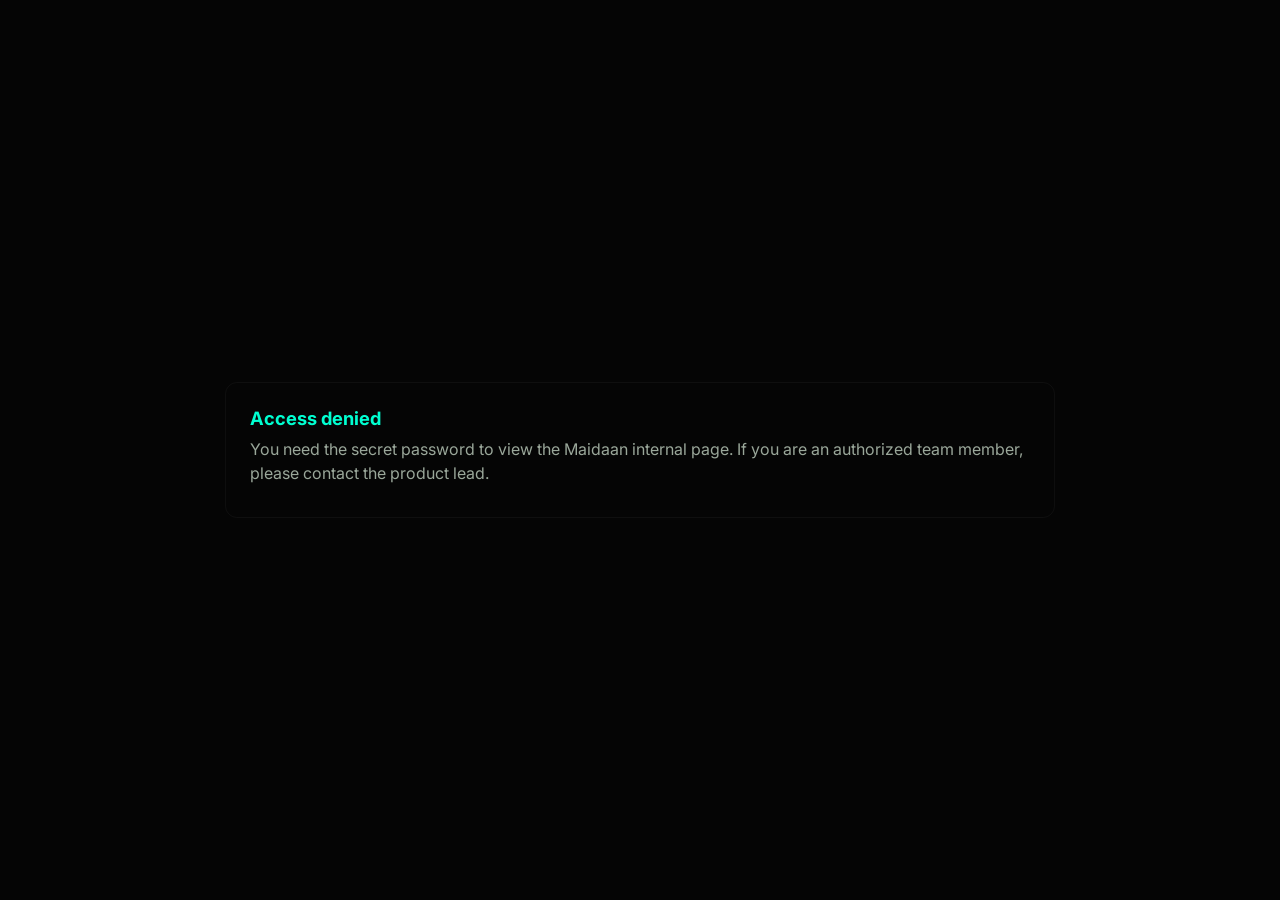
<file: Maidaan — Internal _ Hidden Page.html>
<!DOCTYPE html>
<html lang="en">
<head>
  <meta charset="utf-8" />
  <meta name="viewport" content="width=device-width,initial-scale=1" />
  <title>Maidaan — Internal / Hidden Page</title>

  <!-- Inter font -->
  <link href="https://fonts.googleapis.com/css2?family=Inter:wght@300;400;600;700;800&display=swap" rel="stylesheet">

  <style>
    :root {
      --bg: #070707;
      --panel: rgba(255,255,255,0.03);
      --neon1: #00ffd1;
      --neon2: #ff2bd6;
      --muted: #bfc9bf;
      --glass: rgba(255,255,255,0.04);
      --card-radius: 14px;
      --maxw: 1100px;
    }
    [data-theme="light"] {
      --bg: #ffffff;
      --panel: rgba(0,0,0,0.03);
      --neon1: #007a4d;
      --neon2: #b33a78;
      --muted: #333333;
      --glass: rgba(0,0,0,0.04);
    }

    html,body { height:100%; margin:0; font-family:'Inter',system-ui,-apple-system,Segoe UI,Roboto; background:linear-gradient(180deg,#050505 0%, #0b0b0b 100%); color:var(--muted); }
    .wrap { max-width:var(--maxw); margin:28px auto; padding:28px; }
    .card { background:var(--panel); border-radius:var(--card-radius); padding:18px; border:1px solid var(--glass); box-shadow: 0 8px 30px rgba(0,0,0,0.6); margin-bottom:18px; }
    h1 { margin:0 0 8px 0; font-size:1.8rem; color:var(--neon1); text-shadow: 0 0 18px rgba(0,255,209,0.06); }
    h2 { margin:16px 0 8px; color:var(--neon2); font-size:1.15rem; }
    h3 { margin:12px 0 6px; color:var(--neon1); font-size:1rem; }
    p { margin:8px 0; line-height:1.5; color:var(--muted); }
    ul { margin:8px 0 12px 20px; color:var(--muted); }
    .small { font-size:0.95rem; color:var(--muted); }
    code { background:rgba(255,255,255,0.02); padding:4px 6px; border-radius:6px; color:#fff; font-size:0.95rem; }

    .two-col { display:flex; gap:16px; }
    .two-col > .card { flex:1; }

    .badge { display:inline-block; padding:6px 10px; border-radius:999px; background:linear-gradient(90deg,var(--neon1),var(--neon2)); color:#041b15; font-weight:700; }

    .muted-note { font-size:0.92rem; color:#9aa79a; margin-top:8px; }

    /* team grid */
    .team-grid { display:grid; grid-template-columns:repeat(auto-fit,minmax(220px,1fr)); gap:12px; margin-top:12px; }
    .member { text-align:center; padding:12px; border-radius:10px; background:linear-gradient(180deg, rgba(255,255,255,0.02), rgba(255,255,255,0.01)); border:1px solid var(--glass); }
    .avatar { width:84px; height:84px; border-radius:50%; margin:0 auto 8px; display:flex; align-items:center; justify-content:center; font-weight:800; background:linear-gradient(90deg,var(--neon1),var(--neon2)); color:#041b15; }

    /* code block */
    pre { background:rgba(0,0,0,0.3); color:#e6ffe9; padding:12px; border-radius:8px; overflow:auto; font-size:0.9rem; }

    /* responsive */
    @media (max-width:900px) {
      .two-col { flex-direction:column; }
    }

    .foot { margin-top:14px; font-size:0.88rem; color:#9aa79a; }
    .confidential { margin-top:12px; color:#c9b8ff; font-size:0.9rem; }

    /* link */
    a { color:var(--neon1); text-decoration:underline; }
    .note { background:rgba(255,255,255,0.02); padding:10px; border-radius:8px; border:1px dashed rgba(255,255,255,0.03); }

  </style>
</head>
<body>
  <div class="wrap card" id="content" role="main" aria-live="polite" aria-labelledby="pageTitle" hidden>
    <h1 id="pageTitle">Maidaan — Hidden Internal Overview</h1>
    <p class="small">Private internal page. Contains product vision, technical notes, UX flows and comparisons. Do not publish publicly. (Password-protected.)</p>

    <section class="card" aria-labelledby="philosophy">
      <h2 id="philosophy">Our Philosophy</h2>
      <p>Maidaan is built around three simple beliefs: <strong>play is social</strong>, <strong>access should be simple</strong>, and <strong>pricing should be transparent</strong>. We aim to make it effortless for people to find venues, assemble players and play — without friction, hidden fees, or confusing booking flows. Our design focuses on human connection: discover local games, meet people nearby, and make sports a regular part of community life.</p>
      <p class="muted-note"><strong>Design principle:</strong> small micro-interactions (hover glow, tactile buttons), accessible typography (Inter), and a neon-dark theme for energy while offering a light mode for daylight use.</p>
    </section>

    <section class="card" aria-labelledby="goal">
      <h2 id="goal">Our Goal</h2>
      <ul>
        <li>Make venue discovery & booking as fast as ordering food.</li>
        <li>Enable players (solo or partial teams) to find each other, post quick invites and join games instantly.</li>
        <li>Provide turf owners with easy onboarding and a simple dashboard to manage availability, prices and bookings.</li>
        <li>Keep pricing transparent — no hidden fees — while enabling low-friction secure payments.</li>
      </ul>
    </section>

    <section class="card" aria-labelledby="purpose">
      <h2 id="purpose">Project purpose & target audience</h2>
      <p><strong>Purpose:</strong> Provide a single place for sport players and venue owners to meet, book and play. Reduce friction in last-minute game formation and make small group sports social & recurring.</p>
      <p><strong>Primary users:</strong> casual players (students/professionals), solo players seeking games, amateur teams, turf owners and managers, local coaches.</p>
    </section>

    <section class="card" aria-labelledby="features">
      <h2 id="features">Core features (detailed)</h2>
      <h3>Search & Discovery</h3>
      <ul>
        <li>Search by sport, location and availability (today, morning, evening).</li>
        <li>Filters: surface (grass/clay/hard), indoor/outdoor, lighting, equipment rental, coaching available, parking.</li>
      </ul>

      <h3>Book Now (UX)</h3>
      <ul>
        <li>Venue listing card: photos carousel, summary, price per hour, quick "Book Now" and "Find Players".</li>
        <li>Click "Book Now" → opens detailed venue page in <em>new tab</em> containing: gallery, detailed amenities, embedded Google Maps, share button, available time slots and a booking panel (select sport if multi-use, date, start time, duration).</li>
        <li>Booking panel adds selection to an on-page <strong>cart</strong> (side panel) — user confirms payment there. Cart persists during session.</li>
      </ul>

      <h3>Find Players</h3>
      <ul>
        <li>Post-your-game flow: "+ Post Your Game Invite" opens modal that asks: sport (dropdown incl. Squash & Pickleball), date & time, number of players required, optional venue, short message.</li>
        <li>Invite appears instantly in "Game Invites" feed (no page reload) with Join & Chat actions.</li>
        <li>Join button: sends a join request notification to the poster & toggles to "Request Sent".</li>
        <li>Chat: lightweight chat modal per session. Real-time via WebSockets/Firebase or fallback to polling/localStorage for demo mode.</li>
      </ul>

      <h3>Spotify integration</h3>
      <p>Embed Spotify playlists on Booking/venue pages so players can tune-in while playing. Playlist is optional and togglable by user (autoplay muted by default).</p>

      <h3>Admin / Turf Owner</h3>
      <ul>
        <li>Turf onboarding page: form + photo uploader + request-a-demo button.</li>
        <li>Owner dashboard: availability calendar, price management, booking list, payout & feedback.</li>
      </ul>

      <h3>Accessibility & Localization</h3>
      <ul>
        <li>Inter font, ARIA labels, keyboard-friendly focus outlines, alt-text for images.</li>
        <li>Language toggle (EN / HI) — UI copy switched via a small dictionary; keep translations minimal to start and expand content later.</li>
      </ul>
    </section>

    <section class="card" aria-labelledby="how-it-works">
      <h2 id="how-it-works">How it works — end-to-end flows</h2>

      <h3>1) Booking flow (user)</h3>
      <ol>
        <li>User finds venue via search or sport tile → clicks venue card → opens detailed venue page in new tab.</li>
        <li>User selects sport (if multi), date, start time, duration — availability validated in real-time.</li>
        <li>Selection added to the cart panel on the same page. User can add multiple slots or venues.</li>
        <li>Checkout → payment gateway (Stripe/Razorpay) integration — after success, booking confirmation email & in-app booking record.</li>
      </ol>

      <h3>2) Post & join game (players)</h3>
      <ol>
        <li>Post: user clicks "+ Post Your Game Invite" → fills sport, time, players needed, optional venue → submit.</li>
        <li>Invite shown in feed. Other users click "Join" → sends join request to poster (in-app notification + optional email/SMS).</li>
        <li>Poster accepts or rejects requests via a small management UI (accept triggers confirmation message & updates joined count).</li>
        <li>Chat: per-invite chat modal preserves messages; real-time via WebSocket/Firebase recommended for production.</li>
      </ol>

      <h3>3) Turf owner onboarding</h3>
      <p>Turf owners click "List your turf" → fill the registration form (photos, pricing, amenities, slot rules). They can request a demo. After verification, listing goes live and owner gets a simple dashboard to manage bookings.</p>
    </section>

    <section class="card" aria-labelledby="technical">
      <h2 id="technical">Technical architecture & developer notes</h2>

      <h3>Frontend</h3>
      <ul>
        <li>Static HTML/CSS/JS — directly runnable in VS Code. Use modular files: <code>index.html</code>, <code>styles.css</code>, <code>app.js</code>.</li>
        <li>Light/Dark mode: CSS variables, auto-detect via <code>prefers-color-scheme</code>, toggle to override.</li>
        <li>Localization: simple JS dictionary for UI strings; expand to JSON per language.</li>
        <li>Accessibility: use ARIA attributes, alt text for images, and maintain 4.5:1 contrast for readable text.</li>
      </ul>

      <h3>Realtime & backend (recommended)</h3>
      <ul>
        <li>Session posting / chat / join requests — use a backend API and real-time layer: options:
          <ul>
            <li><strong>Firebase Realtime DB / Firestore + Auth</strong> — fastest to prototype real-time chat and simple auth.</li>
            <li><strong>Node.js + Socket.IO</strong> — good if you want control and a REST API (booking, payments).</li>
          </ul>
        </li>
        <li>Bookings: REST endpoints to confirm availability, create booking with idempotency key, then call payment gateway server-side to capture funds.</li>
        <li>Data model (example): <code>venues</code>, <code>bookings</code>, <code>sessions</code> (game invites), <code>users</code>, <code>messages</code>.</li>
      </ul>

      <h3>Demo-only (client-only) notes</h3>
      <p>For demos, store sessions & bookings in <code>localStorage</code>. This is not secure and should only be used for prototypes. Replace with server storage before production.</p>

      <h3>GitHub Pages & Deployment tips</h3>
      <ul>
        <li>Place <code>index.html</code> at repo root (or set Pages to <code>/docs</code> in settings). If Pages shows a blank page: check console errors, ensure relative paths (no leading <code>/</code>), and ensure resources are present.</li>
        <li>If your site is an SPA (routes), either use hash-based routing or add a copy of <code>index.html</code> as <code>404.html</code> to handle refresh navigation.</li>
      </ul>
    </section>

    <section class="card" aria-labelledby="security">
      <h2 id="security">Security, privacy & moderation</h2>
      <ul>
        <li>Authentication: use secure server-side password hashing (bcrypt) and JWT sessions or provider auth (Google/Apple).</li>
        <li>Payments: never store card details on your servers. Use PCI-compliant providers (Stripe/Razorpay) and server-side capture.</li>
        <li>Privacy: minimal PII for quick onboarding. Provide a privacy policy page and give users data deletion options.</li>
        <li>Moderation: in-app reporting for sessions & messages, and automated content filters for abusive language. Consider rate-limits + CAPTCHA to prevent spam invites.</li>
      </ul>
    </section>

    <section class="card" aria-labelledby="differentiation">
      <h2 id="differentiation">How Maidaan is different — website experience & offerings</h2>

      <h3>Website Experience (UX & UI differences)</h3>
      <ul>
        <li><strong>Community-first flows:</strong> Post & join invites are central (not an afterthought). Many competitors focus mainly on booking and do not make player-matching easy.</li>
        <li><strong>Transparent pricing:</strong> We show final venue fees without platform-added hidden fees. This reduces friction & complaints.</li>
        <li><strong>Neon-themed, energetic UI:</strong> High-contrast neon-dark theme with a light-mode alternative — crafted for a sports vibe that still meets accessibility standards.</li>
        <li><strong>Integrated playlists:</strong> Spotify integration on venue pages — an emotional, experience-driven differentiator that competitors rarely provide.</li>
        <li><strong>Simple turf onboarding:</strong> Turf owners can register quickly with an onboarding flow and request demos — fewer steps than complex vendor portals.</li>
      </ul>

      <h3>Service & Offering differences</h3>
      <ul>
        <li><strong>Player discovery:</strong> Built-in "Find Players" feed and session-based chat — competitors may list venues but lack seamless player matching.</li>
        <li><strong>Local community features:</strong> Team-building, recurring match scheduling, neighborhood leaderboards and event aggregation for local leagues.</li>
        <li><strong>Owner-friendly policies:</strong> Lower commission or subscription models (choose one). Transparent payouts and simple calendar sync.</li>
        <li><strong>Safety & trust:</strong> Verified turf badges, user reviews & ratings, and the ability for turf owners to moderate or confirm players.</li>
      </ul>

      <h3>Short comparison (example)</h3>
      <pre>
Feature               | Maidaan                         | Typical competitor
--------------------------------------------------------------------------------
Player matching       | Yes — central feed + chat        | Rare / limited
Transparent pricing   | Yes — no hidden fees             | Often unclear, platform fees
Playlist integration  | Spotify built-in                 | Not offered
Owner onboarding      | Quick demo + dashboard           | Lengthy onboarding
Real-time chat        | Planned (WebSocket/Firebase)     | Often none or external groups
Accessibility         | Strong (ARIA, keyboard flows)    | Varies
      </pre>
    </section>

    <section class="card" aria-labelledby="roadmap">
      <h2 id="roadmap">Roadmap & priorities (recommended)</h2>
      <ul>
        <li><strong>MVP (0 - 3 months):</strong> Booking + simple Turf listing, Find Players posting & join, basic chat via Firebase, payments via Stripe/Razorpay sandbox, English + Hindi UI, light/dark mode, accessibility baseline.</li>
        <li><strong>Next (3 - 6 months):</strong> Turf owner dashboard, repeat bookings, subscription/commission options, better search & map clustering, user verification & reviews.</li>
        <li><strong>Later (6+ months):</strong> League management, tournaments, API for partners, analytics for turf owners, mobile app (React Native / Flutter).</li>
      </ul>
    </section>

    <section class="card" aria-labelledby="how-to-test">
      <h2 id="how-to-test">How to test the "Find Players" interactivity (developer -> QA)</h2>
      <ol>
        <li>Open the site and sign in with demo account (if implemented) or use anonymous posting.</li>
        <li>Click <code>+ Post Your Game Invite</code> — ensure modal shows fields: sport, date/time, players required, location.</li>
        <li>Submit and confirm invite appears immediately in the feed (no refresh).</li>
        <li>From another browser or incognito, click "Join" — check that a 'request sent' state is visible and a notification appears for the original poster.</li>
        <li>Open "Chat" — send messages; confirm messages are visible to both sides.</li>
        <li>Test edge cases: invalid times, duplicate posts, spam protection (rate-limit), and empty fields.</li>
      </ol>
      <div class="note">Implementation tip: for a fast demo, use <code>localStorage</code>; for production, use Firestore or Socket.IO + REST API.</div>
    </section>

    <section class="card" aria-labelledby="team">
      <h2 id="team">Team & Contacts</h2>
      <div class="team-grid" role="list">
        <div class="member" role="listitem">
          <div class="avatar">AS</div>
          <strong>Avi Shrivastava</strong>
          <div class="small">IPM05086 — Lead Developer</div>
        </div>
        <div class="member" role="listitem">
          <div class="avatar">DG</div>
          <strong>Dev Ganatra</strong>
          <div class="small">IPM05191 — UI/UX</div>
        </div>
        <div class="member" role="listitem">
          <div class="avatar">YH</div>
          <strong>Yusuf J. Hashmi</strong>
          <div class="small">IPM05181 — Backend</div>
        </div>
        <div class="member" role="listitem">
          <div class="avatar">BM</div>
          <strong>Bhavya Modi</strong>
          <div class="small">IPM05088 — Product</div>
        </div>
        <div class="member" role="listitem">
          <div class="avatar">IG</div>
          <strong>Ishika Gupta</strong>
          <div class="small">IPM05168 — Data</div>
        </div>
        <div class="member" role="listitem">
          <div class="avatar">VG</div>
          <strong>Vansh Gupta</strong>
          <div class="small">IPM05143 — Mobile</div>
        </div>
        <div class="member" role="listitem">
          <div class="avatar">KG</div>
          <strong>Kaustubh Gupta</strong>
          <div class="small">IPM05176 — QA</div>
        </div>
        <div class="member" role="listitem">
          <div class="avatar">RM</div>
          <strong>Rekha Mehra</strong>
          <div class="small">IPM05200 — Community</div>
        </div>
      </div>

      <div style="margin-top:12px">
        <strong>Support / Contact:</strong>
        <div class="small">Phone: +91 7869606696</div>
        <div class="small">Email: support@maidaan.example (replace with real)</div>
      </div>
    </section>

    <section class="card" aria-labelledby="dev-notes">
      <h2 id="dev-notes">Developer checklist & quick commands</h2>
      <ul>
        <li>Ensure <code>index.html</code> is at repo root for GitHub Pages or configure Pages to use the <code>/pages</code> folder.</li>
        <li>Use <strong>relative paths</strong> for CSS/JS/images — avoid leading slash <code>/assets/...</code>.</li>
        <li>To debug blank pages: open browser console (Chrome: <kbd>⌥⌘J</kbd>) and fix 404s & JS errors.</li>
        <li>Local dev: open <code>index.html</code> directly or use Live Server extension in VS Code to simulate.</li>
      </ul>
      <pre>
git clone <repo>
code .
# open index.html or use Live Server extension
      </pre>
    </section>

    <div class="confidential">
      Confidential — share only with teammates. This hidden page summarizes the full product vision, technical approach and testing plan for Maidaan.
    </div>

    <div class="foot">Access tips: save this file as <code>maidaan-hidden.html</code> in repo root. Do not link this page from public navigation. To protect further, add server-side auth or a password gate.</div>
  </div>

  <!-- Simple client-side password gate (change password below) -->
  <script>
    (function(){
      const PASSWORD = 'maidaan-secret-2025'; // change as needed
      // check URL param ?secret=... as convenience
      const urlParams = new URLSearchParams(location.search);
      const secretQuery = urlParams.get('secret');
      const allowed = secretQuery === PASSWORD || sessionStorage.getItem('maidaan_hidden_access') === '1';

      function showContent(){
        document.getElementById('content').hidden = false;
      }

      if(allowed){
        sessionStorage.setItem('maidaan_hidden_access','1');
        showContent();
      } else {
        // ask for password
        setTimeout(()=> {
          const p = prompt('Enter password to view Maidaan internal page:');
          if(p === PASSWORD){
            sessionStorage.setItem('maidaan_hidden_access','1');
            showContent();
          } else {
            // show minimal message and hide content
            document.body.innerHTML = '<div style="display:flex;height:100vh;align-items:center;justify-content:center;color:#d3f5e6;background:#050505;font-family:Inter, sans-serif"><div style="max-width:780px;padding:24px;border-radius:12px;border:1px solid rgba(255,255,255,0.04)"><h2 style="color:#00ffd1;margin-top:0">Access denied</h2><p style="color:#9aa79a">You need the secret password to view the Maidaan internal page. If you are an authorized team member, please contact the product lead.</p></div></div>';
          }
        }, 50);
      }
    })();
  </script>
</body>
</html>
</file>
